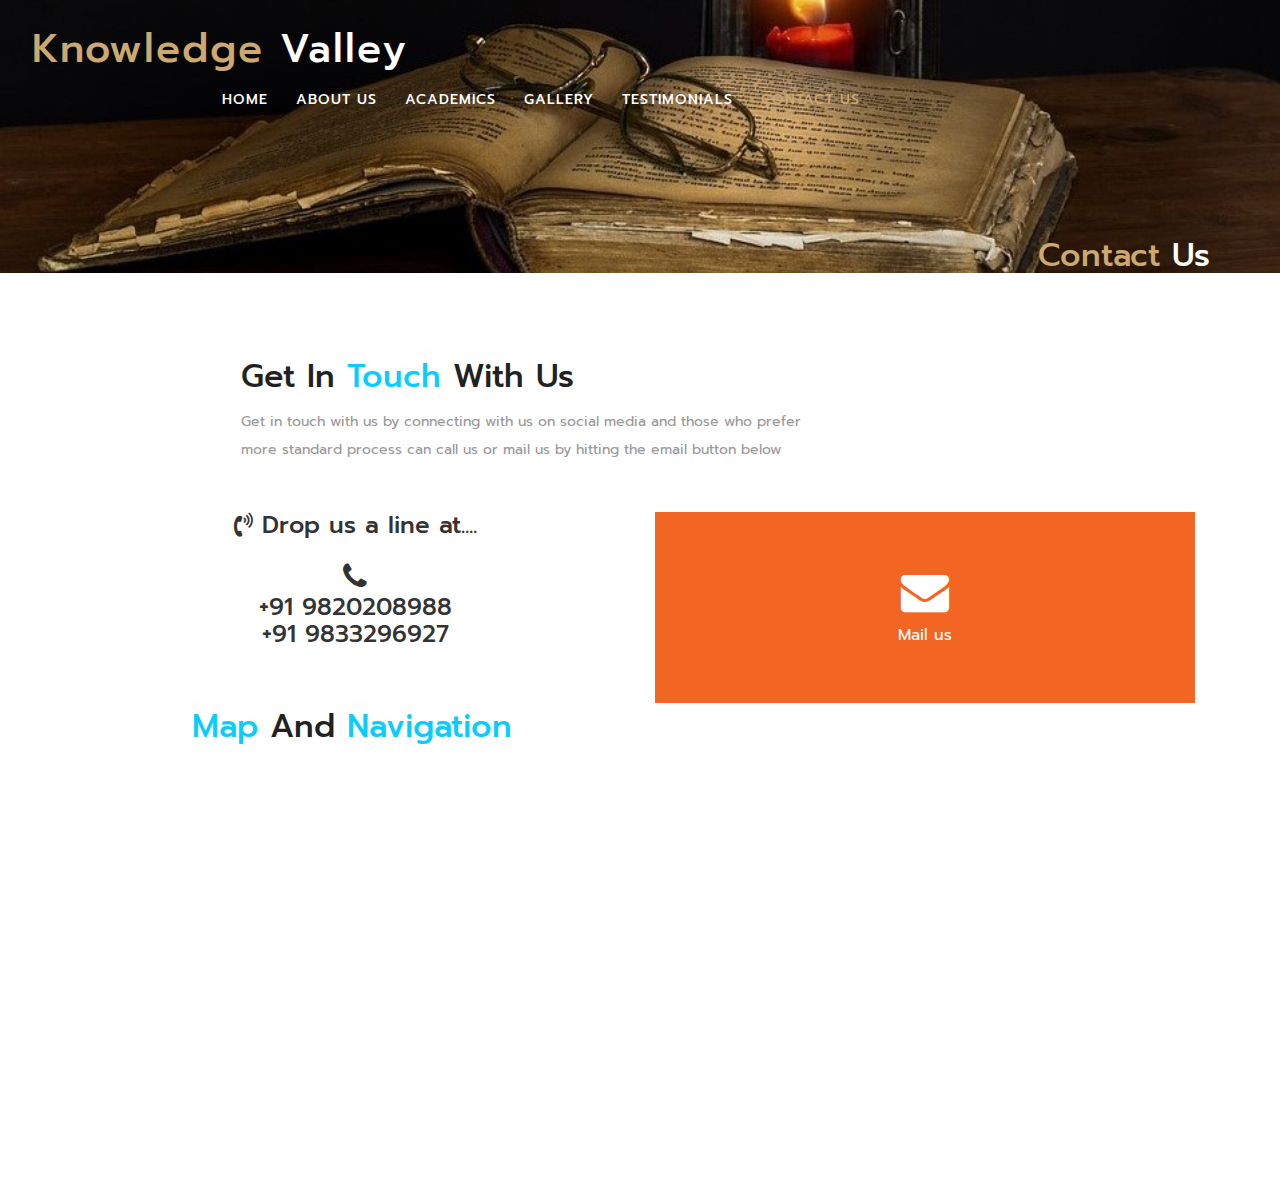
<file: Knowledge Valley/WebContent/KV/contact.html>
<!DOCTYPE html>
<html lang="en">
<head>
<title>MK High School::Contact Us</title>
<!-- custom-theme -->
<meta name="viewport" content="width=device-width, initial-scale=1">
<meta http-equiv="Content-Type" content="text/html; charset=utf-8" />
<meta name="keywords" content="Edifying Responsive web template, Bootstrap Web Templates, Flat Web Templates, Android Compatible web template, 
Smartphone Compatible web template, free webdesigns for Nokia, Samsung, LG, SonyEricsson, Motorola web design" />
<script type="application/x-javascript"> addEventListener("load", function() { setTimeout(hideURLbar, 0); }, false);
		function hideURLbar(){ window.scrollTo(0,1); } </script>
<!-- //custom-theme -->
<link href="css/bootstrap.css" rel="stylesheet" type="text/css" media="all" />
<link href="css/contact.css" rel="stylesheet" type="text/css" media="all" />
<!-- js -->
<script type="text/javascript" src="js/jquery-2.1.4.min.js"></script>
<!-- //js -->
<!-- font-awesome-icons -->
<link href="css/font-awesome.css" rel="stylesheet"> 
<!-- //font-awesome-icons -->
<link href="//fonts.googleapis.com/css?family=Prompt:100,100i,200,200i,300,300i,400,400i,500,500i,600,600i,700,700i,800,800i,900,900i&amp;subset=latin-ext,thai,vietnamese" rel="stylesheet"></head>
	
<body>
<!-- banner -->
	<div class="banner1">
		<nav class="navbar navbar-default">
			<div class="navbar-header navbar-left">
				<button type="button" class="navbar-toggle collapsed" data-toggle="collapse" data-target="#bs-example-navbar-collapse-1">
					<span class="sr-only">Toggle navigation</span>
					<span class="icon-bar"></span>
					<span class="icon-bar"></span>
					<span class="icon-bar"></span>
				</button>
				<h1><a class="navbar-brand" href="index.html"><span>Knowledge </span>Valley</a></h1>
			</div>
			<!-- Collect the nav links, forms, and other content for toggling -->
			<div class="collapse navbar-collapse navbar-right" id="bs-example-navbar-collapse-1">
				<nav class="link-effect-2" id="link-effect-2">
					<ul class="nav navbar-nav">
						<li><a href="index.html"><span data-hover="Home">Home</span></a></li>
						<li><a href="about.html"><span data-hover="About Us">About Us</span></a></li>
						<li><a href="academics.html"><span data-hover="Academics">Academics</span></a></li>
						<li><a href="gallery.html"><span data-hover="Gallery">Gallery</span></a></li>
						<li><a href="testimonials.html"><span data-hover="Testimonials">Testimonials</span></a></li>
						<li class="active"><a href="contact.html"><span data-hover="Contact Us">Contact Us</span></a></li>
					</ul>
				</nav>
			</div>
		</nav>
		<div class="wthree_banner1_info">
			<div class="container">
				<h3><span style="color:#CCA971;">Contact</span> Us</h3>
			</div>
		</div>
	</div>
<!-- //banner -->	
<!-- mail -->
	<div class="courses">
		<div class="container">
			<div class="agile_team_grid">
				<div class="agile_team_grid_right">
					<h3>Get in <span>touch</span> with us</h3>
					<p>Get in touch with us by connecting with us on social media and those who prefer more standard process can call us or mail us by hitting the email button below</p>
				</div>
				<div class="clearfix"> </div>
			</div>
			<div class="agileits_team_grids agileits_mail_grids">
				<div class="col-md-6 agileinfo_mail_grid_left">
					<center>
					<h3><i class="fa fa-volume-control-phone"></i> Drop us a line at....</h3>
					<br>
					<h2><i class="fa fa-phone"></i></h2>
						<p><h3>+91 9820208988</h3></p>
						<p><h3>+91 9833296927</h3></p>
					</center>
				</div>
			<center>
			<div class="agileits_team_grids agileits_mail_grids">
				<div class="col-md-6 agileinfo_mail_grid_right">
					<div class="agileinfo_mail_social_right">
						<div class="clearfix"> </div>
						<div class="agileinfo_mail_social_right_social">
							<a href="#" class="contact_rss">
								<i class="fa fa-envelope"></i>
								<p>Mail us</p>
							</a>
						</div>
					</div>
				</div>
				<div class="clearfix"> </div>
			</div></center>
		</div>
		</div>
		<div class="agile_team_grid_right">
					<h3><span>Map</span> and <span>Navigation</span></h3>
				</div>
				
	</div>
	<div class="agile_map">
		<iframe src="https://www.google.com/maps/embed?pb=!1m18!1m12!1m3!1d3766.044423789739!2d72.85487341443692!3d19.280434250525875!2m3!1f0!2f0!3f0!3m2!1i1024!2i768!4f13.1!3m3!1m2!1s0x3be7b04ddbda9ce1%3A0x60ee3a6e1424bf3d!2sShanti+Shopping+Center!5e0!3m2!1sen!2sin!4v1500594813867" style="border:0"></iframe>
	</div>

<!-- //mail -->

<!-- start-smooth-scrolling -->
<script type="text/javascript" src="js/move-top.js"></script>
<script type="text/javascript" src="js/easing.js"></script>
<script type="text/javascript">
	jQuery(document).ready(function($) {
		$(".scroll").click(function(event){		
			event.preventDefault();
			$('html,body').animate({scrollTop:$(this.hash).offset().top},1000);
		});
	});
</script>
<!-- start-smooth-scrolling -->
<!-- for bootstrap working -->
	<script src="js/bootstrap.js"></script>
<!-- //for bootstrap working -->
<!-- here stars scrolling icon -->
	<script type="text/javascript">
		$(document).ready(function() {
			/*
				var defaults = {
				containerID: 'toTop', // fading element id
				containerHoverID: 'toTopHover', // fading element hover id
				scrollSpeed: 1200,
				easingType: 'linear' 
				};
			*/
								
			$().UItoTop({ easingType: 'easeOutQuart' });
								
			});
	</script>
<!-- //here ends scrolling icon -->
</body>
</html>
</file>
<file: Knowledge Valley/WebContent/KV/css/contact.css>
html, body{
    font-size: 100%;
	font-family: 'Prompt', sans-serif;
	background:#ffffff;
	margin: 0;
	min-height:100%;
}
p,ul li,ol li{
	margin:0;
	font-size:14px;
}
h1,h2,h3,h4,h5,h6{
	font-family: 'Prompt', sans-serif;
	margin:0;
}
ul,label{
	margin:0;
	padding:0;
}
body a:hover{
	text-decoration:none;
}
input[type="submit"],input[type="reset"],a,.agileits_services1_grid1{
	-webkit-transition: 0.5s ease-in;
    -moz-transition: 0.5s ease-in;
    -ms-transition: 0.5s ease-in;
    -o-transition: 0.5s ease-in;
    transition:0.5s ease-in;
}
/*-- banner --*/
.banner{
	background:url(../images/banner.jpg) no-repeat 0px 0px;
	/*background-size:cover;*/
	-webkit-background-size:cover;
	-moz-background-size:cover;
	-o-background-size:cover;
	-ms-background-size:cover;
	min-width:100%;
	max-width:100%;
	position: relative;
	min-height:100%;
}
.banner1{
	background:url(../images/1!.jpg) no-repeat 0px 0px;
	background-size:cover;
	-webkit-background-size:cover;
	-moz-background-size:cover;
	-o-background-size:cover;
	-ms-background-size:cover;
	min-height:100%;
	min-width:100%;
}
/*-- nav --*/
.navbar-default {
    background: none;
    border: none;
}
.navbar {
    margin-bottom: 0;
}
.navbar-collapse {
    padding: 0;
}
.navbar-right {
    margin-right: 0;
}
.navbar-default .navbar-nav > .active > a, .navbar-default .navbar-nav > .active > a:hover, .navbar-default .navbar-nav > .active > a:focus {
    color:#CCA971;
    background:none;
}
.navbar-default .navbar-nav > li > a {
    font-weight: 500;
    letter-spacing: 1px;
}
.navbar-nav > li > a {
    margin: 0;
    padding:0 1em;
    text-transform: uppercase;
}
.navbar-default .navbar-nav > li > a:hover{
    color:#C06519;
}
.navbar-default .navbar-nav > li > a:focus {
    color: #fff;
	outline:none;
}
nav.navbar.navbar-default {
    background: none;
    padding:2em 2em 0;
}
.navbar-right {
    float: left !important;
    margin: 0.7em 0 0 15em;
}
.navbar-default .navbar-nav > .open > a, .navbar-default .navbar-nav > .open > a:hover, .navbar-default .navbar-nav > .open > a:focus {
    color:#fff;
    background: none;
}
.navbar-default .navbar-nav > li > a {
    color: #fff;
}
.navbar-default .navbar-nav  > .active.open > a:focus {
	background:transparent;
	color: #fff;
}
.navbar-default .navbar-brand,.navbar-default .navbar-brand:hover, .navbar-default .navbar-brand:focus {
    color: #fff;
}
.navbar-brand {
    height: 42px;
    padding: 0;
    font-size: 1.1em;
    line-height: 35px;
	letter-spacing: 2px;
}
.navbar-brand span{
	color: #CCA971;
}
.link-effect-2 a {
  overflow: hidden;
  font-weight: 400;
}
.link-effect-2 a span {
  position: relative;
  display: inline-block;
  -moz-transition: 0.3s;
  -o-transition: 0.3s;
  -webkit-transition: 0.3s;
  transition: 0.3s;
}
.link-effect-2 a span::before {
  color:#C06519;
  position: absolute;
  top: 100%;
  content: attr(data-hover);
  -moz-transform: translate3d(0, 0, 0);
  -ms-transform: translate3d(0, 0, 0);
  -webkit-transform: translate3d(0, 0, 0);
  transform: translate3d(0, 0, 0);
}
.link-effect-2 a:hover span {
  -moz-transform: translateY(-100%);
  -ms-transform: translateY(-100%);
  -webkit-transform: translateY(-100%);
  transform: translateY(-100%);
}
.agile_short_dropdown {
    border-radius: 0;
    background: #ffffff;
    text-align: center;
	padding:0;
	border: none;
}
.agile_short_dropdown li a{
	text-transform:uppercase;
	color:#212121;
	font-size:13px;
	font-weight:600;
	padding: .8em 0;
}
.agile_short_dropdown > li > a:hover{
    color: #fff;
    text-decoration: none;
    background-color:#CCA971;
}
.agile_phone{
	float:right;
	margin: 1.5em 0 0;
}
.agile_phone p{
	color:#fff;
	font-weight:600;
}
.agile_phone p i{
	padding-right:1.2em;
}
.agile_banner_info {
	width: 55%;
    margin:12em 0 0 3em;
    padding: 2em;
    /*border: 2px solid #fff;*/
    border-left: none;
    position: relative;
}
.agile_banner_info:after,.agile_banner_info:before{
	width:2px;
	height:20px;
	background:#fff;
	position:absolute;
	left:0%;
	content:'';
}
.agile_banner_info:after{
	top:0%;
}
.agile_banner_info:before{
	bottom:0%;
}
.agile_banner_info1{
	margin-left:-8em;
}
.agile_banner_info h3{
	font-size:1em;
	color:#fff;
	text-transform:capitalize;
	line-height:1.5em;
}
.agile_banner_info h3 span{
	color:#CCA971 ;
    padding: .2em .8em;
}
#typed{
	font-size:2em;
	color:#fff;
	text-transform:capitalize;
	line-height:1.5em;
}
#typed i{
	font-style:normal;
	color:#CCA971;
	font-weight:600;
}
.banner_agile_para p{
	color: #fff;
    margin: 2em 0 0 3em;
    line-height: 2em;
}
/*-- code for animated blinking cursor --*/
.typed-cursor{
	opacity: 1;
    font-weight: 300;
    -webkit-animation: blink 0.7s infinite;
    -moz-animation: blink 0.7s infinite;
    -ms-animation: blink 0.7s infinite;
    -o-animation: blink 0.7s infinite;
    animation: blink 0.7s infinite;
    color: #fff;
    font-size: 2.5em;
}
@-keyframes blink{
	0% { opacity:1; }
	50% { opacity:0; }
	100% { opacity:1; }
}
@-webkit-keyframes blink{
	0% { opacity:1; }
	50% { opacity:0; }
	100% { opacity:1; }
}
@-moz-keyframes blink{
	0% { opacity:1; }
	50% { opacity:0; }
	100% { opacity:1; }
}
@-ms-keyframes blink{
	0% { opacity:1; }
	50% { opacity:0; }
	100% { opacity:1; }
}
@-o-keyframes blink{
	0% { opacity:1; }
	50% { opacity:0; }
	100% { opacity:1; }
}

.banner_color{
	position: absolute;
    width: 25.3%;
    height: 20px;
    background: red;
    bottom: 0%;
    right: 19.3%;
}
/*-- banner --*/
/*-- banner-bottom --*/
.s_banner_bottom_left,.register,.testimonials,.courses,.stats-bottom-banner,.services-bottom{
	padding:5em 0;
}
.s_banner_bottom_left1{
	float: left;
    border-right: 2px solid red;
    width: 13%;
    margin: 3em 0 0;
}
.s_banner_bottom_left1 p{
	font-size:1em;
	color:#212121;
	font-weight:600;
}
.s_banner_bottom_left1 span{
	display:block;
	font-size:1em;
	color:#999;
	margin:1em 0 0;
}
.s_banner_bottom_right1{
	float: right;
    width: 78%;
}
.s_banner_bottom_right1 h2{
	font-size: 1.5em;
    color: #212121;
    line-height: 1.5em;
    text-transform: capitalize;
}
.s_banner_bottom_right1 h2 span{
	color:#0accff;
}
.s_banner_bottom_right1 p{
	margin: 1em 0 3em;
    color: #999;
    line-height: 2em;
}
.button {
	min-width: 150px;
    max-width: 190px;
    display: block;
    background: none;
    vertical-align: middle;
    position: relative;
    z-index: 1;
	-webkit-backface-visibility: hidden;
	-moz-osx-font-smoothing: grayscale;
}
.button:focus {
	outline: none;
	color: #0accff;
}
.button > span {
	vertical-align: middle;
}
/* Nina */
.button--nina {
	padding: 0 2em;
	overflow: hidden;
	-webkit-transition: background-color 0.3s;
	transition: background-color 0.3s;
	text-align: center;
	border:1px solid #212121;
	font-size:1em;
	color:#212121;
	text-decoration:none;
}
.button--nina.button--inverted {
	background: #fff;
	color: #7986cb;
}
.button--nina > span {
	display: inline-block;
	padding: .7em 0;
	opacity: 0;
	color:#0accff;
	-webkit-transform: translate3d(0, -10px, 0);
	transform: translate3d(0, -10px, 0);
	-webkit-transition: -webkit-transform 0.3s, opacity 0.3s;
	transition: transform 0.3s, opacity 0.3s;
	-webkit-transition-timing-function: cubic-bezier(0.75, 0, 0.125, 1);
	transition-timing-function: cubic-bezier(0.75, 0, 0.125, 1);
}
.button--nina::before {
	content: attr(data-text);
	position: absolute;
/*-- agileits --*/
	top: 0;
	left: 0;
	width: 100%;
	height: 100%;
	padding: .7em 0;
	-webkit-transition: -webkit-transform 0.3s, opacity 0.3s;
	transition: transform 0.3s, opacity 0.3s;
	-webkit-transition-timing-function: cubic-bezier(0.75, 0, 0.125, 1);
	transition-timing-function: cubic-bezier(0.75, 0, 0.125, 1);
}
.button--nina:hover::before {
	opacity: 0;
	-webkit-transform: translate3d(0, 100%, 0);
	transform: translate3d(0, 100%, 0);
}
.button--nina:hover > span {
	opacity: 1;
	-webkit-transform: translate3d(0, 0, 0);
	transform: translate3d(0, 0, 0);
}
.button--nina:hover > span:nth-child(1) {
	-webkit-transition-delay: 0.045s;
	transition-delay: 0.045s;
}
.button--nina:hover > span:nth-child(2) {
	-webkit-transition-delay: 0.09s;
	transition-delay: 0.09s;
}
.button--nina:hover > span:nth-child(3) {
	-webkit-transition-delay: 0.135s;
	transition-delay: 0.135s;
}
.button--nina:hover > span:nth-child(4) {
	-webkit-transition-delay: 0.18s;
	transition-delay: 0.18s;
}
.button--nina:hover > span:nth-child(5) {
	-webkit-transition-delay: 0.225s;
	transition-delay: 0.225s;
}
.button--nina:hover > span:nth-child(6) {
	-webkit-transition-delay: 0.27s;
	transition-delay: 0.27s;

}
.button--nina:hover > span:nth-child(7) {
	-webkit-transition-delay: 0.315s;
	transition-delay: 0.315s;
}
.button--nina:hover > span:nth-child(8) {
	-webkit-transition-delay: 0.36s;
	transition-delay: 0.36s;
}
.button--nina:hover > span:nth-child(9) {
	-webkit-transition-delay: 0.405s;
	transition-delay: 0.405s;
}
.button--nina:hover > span:nth-child(10) {
	-webkit-transition-delay: 0.45s;
	transition-delay: 0.45s;
}
.s_banner_bottom_right img {
    margin: 0 auto;
}
/*-- //banner-bottom --*/
/*-- register --*/
.register{
	background: url(../images/4.jpg) no-repeat 0px 0px;
    background-size: cover;
    -webkit-background-size: cover;
    -moz-background-size: cover;
    -o-background-size: cover;
    -ms-background-size: cover;
    background-attachment: fixed;
}
.ws_register_left {
    margin: 6.5em 0 0;
}
.ws_register_left h3{
	font-size:2.5em;
	color:#fff;
}
.ws_register_left h3 span{
	color:#0accff;
}
.ws_register_left p{
	margin:2em 0 0;
	color:#fff;
	line-height:2em;
}
.ws_register_right form{
	width: 80%;
    padding: 2em;
    background:rgba(10, 206, 255, 0.33);
}
.ws_register_right input[type="text"],.ws_register_right input[type="email"]{
	outline: none;
    background: #fff;
    padding: 12px;
    border: none;
    font-size: 14px;
    color: #212121;
    width: 100%;
}
.ws_register_right input[type="email"]{
	margin:1.5em 0;
}
.ws_register_right input[type="submit"]{
	outline:none;
	background:red;
	padding:12px 0;
	border:none;
	font-size:1em;
	color:#212121;
	width:100%;
	text-transform:uppercase;
	font-weight:600;
	letter-spacing:3px;
}
.ws_register_right input[type="submit"]:hover{
	background:#0accff;
}
.ws_register_right input[type="text"]:nth-child(2),.ws_register_right input[type="submit"]{
	margin:1.5em 0 0;
}
/*-- //register --*/
/*-- team --*/
.agile_team_grid_left{
	float: left;
    border-right: 2px solid red;
    width: 8%;
    margin: 3em 0 0;
}
.agile_team_grid_left p{
	font-size:1em;
	color:#212121;
	font-weight:600;
}
.agile_team_grid_left span{
	display:block;
	font-size:1em;
	color:#999;
	margin:1em 0 0;
}
.agile_team_grid_right{
	float: right;
    width: 85%;
}
.agile_team_grid_right h3{
	font-size:2em;
    color: #212121;
    line-height: 1.5em;
    text-transform: capitalize;
}
.agile_team_grid_right h3 span,.stats-bottom-banner h3 span,.agileits_services_bottom_grid h3 span{
	color:#0accff;
}
.agile_team_grid_right p{
	margin: 0.5em 0 0;
    color: #999;
    line-height: 2em;
    width: 60%;
}
.agileits_team_grid img {
    margin: 0 auto;
}
.agileits_team_grids{
	margin:3em 0 0;
}
.team{
	padding:5em 0 0;
}
.agileits_team_grid{
	text-align:center;
}
.agileits_team_grid h3{
	font-size:1.2em;
	color:#212121;
	font-weight:600;
}
.agileits_team_grid p{
	color: red;
}
.agileits_social_icons{
	margin:0 0 2em;
}
/*-- //team --*/
/*-- gallery-top --*/
.gallery-top{
	padding:1.5em;
	background:#0accff;	
}
.agileinfo_gallery_top{
	padding:1.5em;
	border:2px solid #fff;
}
.agileinfo_gallery_top h3{
	text-align:center;
	color:#fff;
	font-size:2em;
	line-height:1.5em;
}
.agileinfo_gallery_top h3 span{
	color:#212121;
}
/*-- //gallery-top --*/
/*-- gallery --*/
/*--flexisel--*/
.flex-slider{	
	background:#222227;
	padding: 70px 0 165px 0;
}
#flexiselDemo1 {
	display: none;
}
.nbs-flexisel-container {
	position: relative;
	max-width: 100%;
}
.nbs-flexisel-ul {
	position: relative;
	width: 9999px;
	margin: 0px;
	padding: 0px;
	list-style-type: none;
}
.nbs-flexisel-inner {
	overflow: hidden;
	margin: 0px auto;
	padding:0;
}
.nbs-flexisel-item {
	float: left;
	margin: 0;
	padding: 0px;
	position: relative;
	line-height: 35px;
}
.nbs-flexisel-item > img {
	cursor: pointer;
	position: relative;
}
/*---- Nav ---*/
.nbs-flexisel-nav-left, .nbs-flexisel-nav-right {
    width: 40px;
    height: 40px;
    position: absolute;
    cursor: pointer;
    z-index: 100;
    background:none;
    top: -5% !important;
    border-radius: 5px;
	display:none;
}
.nbs-flexisel-nav-left {
	left:91%;
}
.nbs-flexisel-nav-right {
	right: 1.2%;
    background:none;
}
/*--//flexisel--*/
.view {
    overflow: hidden;
    position: relative;
    text-align: center;
}
.view .mask, .view .content {
	width: 100%;
    height: 100%;
}
.view .mask, .view .content {
   position: absolute;
   overflow: hidden;
   top: 0;
   left: 0;
}
.view img {
   display: block;
   position: relative;
}
/* SECOND EFFECTS */

.second-effect .mask {
   opacity: 0;
   overflow:visible;
   border:0px solid rgba(0,0,0,0.7);
   -moz-box-sizing:border-box;
   -webkit-box-sizing:border-box;
   box-sizing:border-box;
   -o-box-sizing:border-box;
   -ms-box-sizing:border-box;
   -webkit-transition: all 0.4s ease-in-out;
   -moz-transition: all 0.4s ease-in-out;
   -o-transition: all 0.4s ease-in-out;
   -ms-transition: all 0.4s ease-in-out;
   transition: all 0.4s ease-in-out;
   text-align:center;
}
.second-effect:hover .mask {
	opacity: 1;
    border: 95px solid rgba(255, 255, 255, 0.7);
    background: rgba(0, 0, 0, 0.45);
}
.second-effect .mask p {
    font-size: 1.5em;
    color: #fff;
    text-transform: uppercase;
    padding: 1em 0 0;
	display: inline-block;
}
/*-- //gallery --*/
/*-- testimonials --*/
.s_testimonials_grids{
	width:80%;
	margin:3em auto 0;
}
.l_testimonial_grid{
	padding: 4em 2em 2em;
    background: #f5f5f5;
    text-align: center;
    position: relative;
    margin: 5em 1.2em 0;
}
.l_testimonial_grid:focus,.agileits_testimonial_grid:focus{
	outline:none;
}
.l_testimonial_grid_pos{
	position:absolute;
	width:100%;
	text-align:center;
	top:-25%;
	left:0%;
}
.l_testimonial_grid_pos img{
	margin:0 auto;
}
.l_testimonial_grid p{
	color:#999;
	line-height:2em;
	position:relative;
	padding-left:2em;
}
.l_testimonial_grid p:before{
	content:"\f10d";
	font-size:2em;
	color:red;
	font-family:FontAwesome;
	position:absolute;
	top:0%;
	left:0%;
}
.agileits_testimonial_grid h4{
	font-size:1.1em;
	color:#212121;
	margin:1em 0 0.5em;
}
.agileits_testimonial_grid h5{
	font-size:.8em;
	color:red;
}
/* Slider */
.slick-slider
{
    position: relative;

    display: block;

    -moz-box-sizing: border-box;
         box-sizing: border-box;

    -webkit-user-select: none;
       -moz-user-select: none;
        -ms-user-select: none;
            user-select: none;

    -webkit-touch-callout: none;
    -khtml-user-select: none;
    -ms-touch-action: pan-y;
        touch-action: pan-y;
    -webkit-tap-highlight-color: transparent;
}

.slick-list
{
    position: relative;

    display: block;
    overflow: hidden;

    margin: 0;
    padding: 0;
}
.slick-list:focus
{
    outline: none;
}
.slick-list.dragging
{
    cursor: pointer;
    cursor: hand;
}

.slick-slider .slick-track,
.slick-slider .slick-list
{
    -webkit-transform: translate3d(0, 0, 0);
       -moz-transform: translate3d(0, 0, 0);
        -ms-transform: translate3d(0, 0, 0);
         -o-transform: translate3d(0, 0, 0);
            transform: translate3d(0, 0, 0);
}

.slick-track
{
    position: relative;
    top: 0;
    left: 0;

    display: block;
}
.slick-track:before,
.slick-track:after
{
    display: table;

    content: '';
}
.slick-track:after
{
    clear: both;
}
.slick-loading .slick-track
{
    visibility: hidden;
}

.slick-slide
{
    display: none;
    float: left;

    height: 100%;
    min-height: 1px;
}
[dir='rtl'] .slick-slide
{
    float: right;
}
.slick-slide img
{
    display: block;
}
.slick-slide.slick-loading img
{
    display: none;
}
.slick-slide.dragging img
{
    pointer-events: none;
}
.slick-initialized .slick-slide
{
    display: block;
}
.slick-loading .slick-slide
{
    visibility: hidden;
}
.slick-vertical .slick-slide
{
    display: block;

    height: auto;

    border: 1px solid transparent;
}
.slick-arrow.slick-hidden {
    display: none;
}
/* Arrows */
.slick-prev,
.slick-next
{
    line-height: 0;
    position: absolute;
    top: 60%;
    display: block;
    width: 50px;
    height: 40px;
    margin-top: 0;
    padding: 0;
    cursor: pointer;
    color: #fff;
    border: none;
    font-size: 1em;
    outline: none;
    background: #0accff;
    z-index: 9;
}
.slick-prev:hover,
.slick-prev:focus,
.slick-next:hover,
.slick-next:focus
{
    outline: none;
}
.slick-prev:hover:before,
.slick-prev:focus:before,
.slick-next:hover:before,
.slick-next:focus:before
{
    opacity: 1;
}
.slick-prev.slick-disabled:before,
.slick-next.slick-disabled:before
{
    opacity: .25;
}

.slick-prev:before,
.slick-next:before
{
    font-family: 'FontAwesome';
    line-height: 1;

    opacity: .75;
    color: white;

    -webkit-font-smoothing: antialiased;
    -moz-osx-font-smoothing: grayscale;
}
.slick-prev:before
{
    content:"\f177";
}
[dir='rtl'] .slick-prev:before
{
    content: "\f177";
}

.slick-next,[dir='rtl'] .slick-prev
{
    right:-6.5%;
}
[dir='rtl'] .slick-next,.slick-prev
{
    right: auto;
    left:-6.5%;
}
.slick-next:before
{
    content: "\f178";
}
[dir='rtl'] .slick-next:before
{
    content: "\f178";
}

/* Dots */
.slick-slider
{
    margin-bottom: 30px;
}

.slick-dots
{
    position: absolute;
    bottom: -45px;

    display: block;

    width: 100%;
    padding: 0;

    list-style: none;

    text-align: center;
}
.slick-dots li
{
    position: relative;

    display: inline-block;

    width: 20px;
    height: 20px;
    margin: 0 5px;
    padding: 0;

    cursor: pointer;
}
.slick-dots li button
{
    font-size: 0;
    line-height: 0;

    display: block;

    width: 20px;
    height: 20px;
    padding: 5px;

    cursor: pointer;

    color: #212121;
    border: 0;
    outline: none;
    background:transparent;
}
.slick-dots li button:hover,
.slick-dots li button:focus
{
    outline: none;
}
.slick-dots li button:hover:before,
.slick-dots li button:focus:before
{
    opacity: 1;
}
.slick-dots li button:before
{
    font-family: 'FontAwesome';
    font-size: 13px;
    line-height: 20px;
    position: absolute;
    top: 0;
    left: 0;
    width: 20px;
    height: 20px;
    content: "\f111";
    text-align: center;
    opacity: .25;
    color: #808080;
    -webkit-font-smoothing: antialiased;
    -moz-osx-font-smoothing: grayscale;
}
.slick-dots li.slick-active button:before
{
    opacity: .75;
    color: black;
}
/*-- //testimonials --*/
/*-- footer --*/
.footer{
	background: url(../images/13.jpg) no-repeat 0px 0px;
    background-size: cover;
    -webkit-background-size: cover;
    -moz-background-size: cover;
    -o-background-size: cover;
    -ms-background-size: cover;
    background-attachment: fixed;
	padding:4em 0;
}
.footer h2{
	font-size: 1.5em;
    color: #ffffff;
    font-weight: 300;
    margin-bottom: 1em;
}
.footer h2 span{
	display:block;
	text-transform:uppercase;
	font-weight:600;
	color:#0accff;
	font-size: 1.5em;
}
.footer input[type="email"]{
	outline: none;
    color: #fff;
    padding: 10px;
    font-size: 1.5em;
    width: 82%;
    background: none;
    border: none;
    border-bottom: 1px solid #999;
}
.footer input[type="submit"]{
	outline: none;
    color: #fff;
    padding: 10px 0;
    font-size: 1.5em;
    width: 15%;
    background:red;
    border: none;
    text-transform: uppercase;
    margin-left: 1em;
}
.footer input[type="submit"]:hover{
	background:#0accff;
}
.agile_footer_copy{
	padding:3em 0;
	border-bottom:1px solid #EAEAEA;
}
.agile_footer_grid h3{
	font-size: 1.5em;
    color:#ffffff;
    margin: 0 0 1.5em;
}
.agile_footer_grid p{
	font-size:14px;
	color:#bfbfbf;
	line-height:2em;
	margin:0;
}
.agile_footer_grid p span{
	display:block;
	margin:1em 0 0;
}
.agile_footer_grid ul li{
	list-style-type:none;
	color:#bfbfbf;
	font-size:14px;
}
.agile_footer_grid1 ul li{
	margin-bottom:1em;
}
.agile_footer_grid ul li i{
	color:#bfbfbf;
    border: 1px solid #999;
    padding:.5em;
    border-radius: 100%;
	-webkit-border-radius: 100%;
	-moz-border-radius: 100%;
	-o-border-radius: 100%;
	-ms-border-radius: 100%;
    margin-right: 1em;
}
.agile_footer_grid ul li span{
	display:block;
	margin-left: 3em;
}
.agile_footer_grid ul li a{
	color:#bfbfbf;
	text-decoration:none;
}
.agile_footer_grid ul li a:hover{
	color:red;
}
.agile_footer_grid ul li{
    margin-bottom: 1.5em;
}

.agile_footer_grid1 ul li span {
    display: inline-block;
    margin-left: 0;
    padding-right: 1em;
}

/*-- //footer --*/
/*-- to-top --*/
#toTop {
	display: none;
	text-decoration: none;
	position: fixed;
	bottom: 55px;
	right: 2%;
	overflow: hidden;
	z-index: 999; 
	width: 32px;
	height: 32px;
	border: none;
	text-indent: 100%;
	background: url(../images/arrow3.png) no-repeat 0px 0px;
}
#toTopHover {
	width: 32px;
	height: 32px;
	display: block;
	overflow: hidden;
	float: right;
	opacity: 0;
	-moz-opacity: 0;
	filter: alpha(opacity=0);
}
/*-- //to-top --*/
/*-- bootstrap-pop-up --*/
.modal-header {
    font-size: 2em;
    color: #0accff;
    font-family: 'Prompt', sans-serif;
    text-align: center;
    text-transform: capitalize;
    letter-spacing: 2px;
}
.modal-content {
    border-radius: 0;
}
.close {
    opacity: 1;
}
.modal-body p {
    color: #999;
    text-align: left;
	padding:2em 0em 1em;
	line-height:2em;
}
.modal-body p i {
    display: block;
    margin: 1em 0 0;
	color:#212121;
}
.modal-body {
    padding:2em;
}
button.close {
    font-size: 1em;
    color: #212121;
	outline: none;
}
/*-- //bootstrap-pop-up --*/
/*-- courses --*/
.wthree_banner1_info{
	margin: 8em 0 0;
    text-align: right;
}
.wthree_banner1_info h3{
	font-size:2em;
	color:#fff;
}
.wthree_banner1_info h3 span{
	color:red;
}
.agileinfo_courses_flipster{
	width:70%;
	margin:0 auto;
}
.courses_left{
	padding:0 !important;
}
.courses_left_grid h3{
	font-size:1.2em;
	color:red;
	text-transform:capitalize;
}
.courses_left_grid h3 i{
	color:#212121;
	padding-right:1em;
}
.courses_left_grid p{
	margin:2em 0 0;
	color:#999;
	line-height:2em;
}
.courses_left_grid{
	padding-top:2em;
}
.courses_right p{
	margin-bottom:2em !important;
}
.agileits_courses_right img{
	margin:0 auto;
}
/*-- //courses --*/
/*-- stats --*/
.s1_stats_left{
	padding:5em 0;
	text-align:center;
}
.s1_stats_left p{
	font-size: 2em;
    font-weight: 600;
    letter-spacing: 5px;
    color: #fff;
}
.s1_stats_left h3{
	font-size:1.2em;
	color:#fff;
}
.counter_grid{
	background:red;
}
.counter_grid1{
	background:#0accff;
}
.counter_grid2{
	background:#00d21f;
}
.counter_grid3{
	background:#940fe0;
}
.stats_bottom_grid_left img{
	margin:0 auto;
}
/*-- //stats --*/
/*-- stats-bottom --*/
body .bar_group__bar.thin::before, body .bar_group__bar.thick::before {
  display: block;
  content: '';
  position: absolute;
  z-index: -1;
}

body .bar_group__bar.thin::before {
  width: 100%;
  height: 30px;
  background: #efefef;
}

body .bar_group__bar.thin {
  width: 0%;
  height: 30px;
  background:#0accff;
  margin-bottom: 20px;
  -webkit-transition: width 1s;
          transition: width 1s;
}
.s_bar_group__bar_pos p {
    font-size: 1em;
    color: #212121;
    text-align: right;
    padding: .25em 1em 0 0;
}
.bar_group{
    position: relative;
    z-index: 1;
}
body .bar_group__bar.thin:last-child {
    margin-bottom: 0;
}
p.b_label {
    font-size: .9em;
    text-transform: uppercase;
    color: #212121;
    margin-bottom: .8em;
}
.stats_bottom_grid_right {
    margin: 3em 0 0;
}
/*-- //stats-bottom --*/
/*-- stats-bottom-banner --*/
.stats-bottom-banner{
	background: url(../images/13.jpg) no-repeat 0px 0px;
    background-size: cover;
    -webkit-background-size: cover;
    -moz-background-size: cover;
    -o-background-size: cover;
    -ms-background-size: cover;
    background-attachment: fixed;
	text-align:center;
}
.stats-bottom-banner h3{
	text-align: center;
    font-size: 2em;
    color: #fff;
    line-height: 1.5em;
    text-transform: capitalize;
	padding-bottom:1em;
	position:relative;
}
.stats-bottom-banner h3:after{
	content: '';
    background: red;
    width: 15%;
    height: 2px;
    position: absolute;
    bottom: 0%;
    left: 42%;
}
.stats-bottom-banner p{
	margin: 2em auto 3em;
    color: #fff;
    line-height: 2em;
    width: 70%;
}
.agileits_button{
	margin:0 auto;
	color:#fff;
	border-color:#fff;
}
/*-- //stats-bottom-banner --*/
/*-- services --*/
.agileinfo_services_grids{
	padding-top:1em;
}
.agile_services_grid{
	margin-top:2em;
}
.wthree_services_grid1{
	background:url(../images/9.jpg) no-repeat 0px 0px;
	background-size:cover;
	-webkit-background-size:cover;
	-moz-background-size:cover;
	-o-background-size:cover;
	-ms-background-size:cover;
}
.wthree_services_grid2{
	background:url(../images/10.jpg) no-repeat 0px 0px;
	background-size:cover;
	-webkit-background-size:cover;
	-moz-background-size:cover;
	-o-background-size:cover;
	-ms-background-size:cover;
}
.wthree_services_grid3{
	background:url(../images/11.jpg) no-repeat 0px 0px;
	background-size:cover;
	-webkit-background-size:cover;
	-moz-background-size:cover;
	-o-background-size:cover;
	-ms-background-size:cover;
}
.wthree_services_grid4{
	background:url(../images/8.jpg) no-repeat 0px 0px;
	background-size:cover;
	-webkit-background-size:cover;
	-moz-background-size:cover;
	-o-background-size:cover;
	-ms-background-size:cover;
}
.wthree_services_grid5{
	background:url(../images/14.jpg) no-repeat 0px 0px;
	background-size:cover;
	-webkit-background-size:cover;
	-moz-background-size:cover;
	-o-background-size:cover;
	-ms-background-size:cover;
}
.wthree_services_grid6{
	background:url(../images/15.jpg) no-repeat 0px 0px;
	background-size:cover;
	-webkit-background-size:cover;
	-moz-background-size:cover;
	-o-background-size:cover;
	-ms-background-size:cover;
}
.wthree_services_grid1,.wthree_services_grid2,.wthree_services_grid3,
.wthree_services_grid4,.wthree_services_grid5,.wthree_services_grid6{
	min-height:215px;
	padding:1em;
}
.agile_services_grid1 h3{
	font-size: 1.1em;
    color: #fff;
    text-align: right;
}
.agile_services_grid1 p{
    background: #0accff;
    padding: 0 .3em;
    color: #fff;
    display: inline-block;
}
.agile_services_grid1 h4{
	font-size: 1.5em;
    color: #fff;
    margin: 4.5em 0 0;
}
.agile_services_grid1 h4 span{
	color: red;
}
.agile_services_grid1_sub {
    text-align: right;
}
.agileits_services_grid1l{
	float:left;
	width:15%;
}
.agileits_services_grid1r{
	float: right;
    width: 80%;
    text-align: right;
    margin: 1em 0 0;
}
.agileits_services_grid1r ul li{
	display:inline-block;
	color:red;
}
.agileits_services_grid1 {
    padding: 1em 0;
}
.agileits_services_grid1 h4 a{
	text-transform:capitalize;
	font-size:1.1em;
	color:#212121;
	line-height:1.5em;
	text-decoration:none;
}
.agileits_services_grid1 h4 a:hover{
	color:#0accff;
}
.agileits_services_grid1 h4 a:focus{
	outline:none;
}
.agileits_services_grid1 p{
	color:#999;
	line-height:2em;
	margin:1em 0 0;
}
/*-- //services --*/
/*-- services-bottom --*/
.services-bottom{
	background: url(../images/4.jpg) no-repeat 0px 0px;
    background-size: cover;
    -webkit-background-size: cover;
    -moz-background-size: cover;
    -o-background-size: cover;
    -ms-background-size: cover;
    background-attachment: fixed;
}
.agileits_services_bottom_grid{
	width: 60%;
    padding: 2.5em;
    text-align: center;
    background: #fff;
    margin: 0 auto;
}
.agileits_services_bottom_grid h3{
	font-size: 1.6em;
    color: #212121;
    line-height: 1.5em;
    text-transform: capitalize;
}
.agileits_services_bottom_grid p{
	color:#999;
	line-height:2em;
	margin:1em 0 0;
}
.agileits_services1_grid1{
	padding:4em 2em 2em;
	border:1px solid #999;
	text-align:center;
	position:relative;
	margin-top:2em;
}
.agileits_services1_grid:hover .agileits_services1_grid1{
	background: red;
    border-color: red;
}
.agileits_services1_grid:hover .agileits_services1_grid1 p{
	color:#fff;
}
.agileits_services1_grid1_pos{
	position: absolute;
    top: -17%;
    left: 36%;
}
.agileits_services1_grid1_pos i{
	border: 1px solid #999;
    width: 85px;
    height: 85px;
    border-radius: 65px;
    background: #fff;
    font-size: 1.5em;
    color: red;
    line-height: 3.5em;
}
.agileits_services1_grid1 h3{
	font-size:1.3em;
	color:#212121;
}
.agileits_services1_grid1 p{
	margin:1em 0 2em;
	color:#999;
	line-height:2em;
}
.wthree_more_service a{
	margin:0 auto;
}
/*-- //services-bottom --*/
/*-- mail --*/
.input {
	position: relative;
    z-index: 1;
    display: inline-block;
    margin:1em 0 0;
    width: 100%;
    vertical-align: top;
}

.input__field {
	position: relative;
    display: block;
    float: right;
    border: none;
    border-radius: 0;
    -webkit-appearance: none;
}

.input__field:focus {
	outline: none;
}

.input__label {
	display: inline-block;
    float: right;
    font-size: 14px;
    -webkit-font-smoothing: antialiased;
    -moz-osx-font-smoothing: grayscale;
    -webkit-touch-callout: none;
    -webkit-user-select: none;
    -khtml-user-select: none;
    -moz-user-select: none;
    -ms-user-select: none;
    user-select: none;
}

.input__label-content {
	position: relative;
	display: block;
	padding: 1.6em 0;
	width: 100%;
}
/* Nariko */
.input--nariko {
	overflow: hidden;
	padding-top: 2em;
}

.input__field--nariko {
	width: 100%;
    background: transparent;
    opacity: 0;
    padding: 0.7em;
    z-index: 100;
    color: #212121;
    font-size: 14px;
}

.input__label--nariko {
	width: 100%;
    bottom: 0;
    position: absolute;
    pointer-events: none;
    text-align: left;
    color: #212121;
    padding: 0 0.5em;
    font-weight: 500;
}

.input__label--nariko::before {
	content: '';
	position: absolute;
	width: 100%;
	height: 3.5em;
	top: 100%;
	left: 0;
	background: #efeeee;
    border-top: 2px solid #e3e3e3;
	-webkit-transform: translate3d(0, -3px, 0);
	transform: translate3d(0, -3px, 0);
	-webkit-transition: -webkit-transform 0.4s;
	transition: transform 0.4s;
	-webkit-transition-timing-function: cubic-bezier(0.7, 0, 0.3, 1);
	transition-timing-function: cubic-bezier(0.7, 0, 0.3, 1);
}

.input__label-content--nariko {
	padding: 0.5em 0;
	-webkit-transform-origin: 0% 100%;
	transform-origin: 0% 100%;
	-webkit-transition: -webkit-transform 0.4s, color 0.4s;
	transition: transform 0.4s, color 0.4s;
	-webkit-transition-timing-function: cubic-bezier(0.7, 0, 0.3, 1);
	transition-timing-function: cubic-bezier(0.7, 0, 0.3, 1);
}

.input__field--nariko:focus,
.input--filled .input__field--nariko {
	cursor: text;
	opacity: 1;
	-webkit-transition: opacity 0s 0.4s;
	transition: opacity 0s 0.4s;
} 

.input__field--nariko:focus + .input__label--nariko::before,
.input--filled .input__label--nariko::before {
	-webkit-transition-delay: 0.05s;
	transition-delay: 0.05s;
	-webkit-transform: translate3d(0, -3.3em, 0);
	transform: translate3d(0, -3.3em, 0);
}

.input__field--nariko:focus + .input__label--nariko .input__label-content--nariko,
.input--filled .input__label-content--nariko {
	color: #6B6E6E;
	-webkit-transform: translate3d(0, -3.3em, 0) scale3d(0.81, 0.81, 1);
	transform: translate3d(0, -3.3em, 0) scale3d(0.81, 0.81, 1);
}
.agileinfo_mail_grid_left textarea{
	font-size:14px;
	color:#212121;
	outline:none;
	width:100%;
	min-height:200px;
	resize:none;
	margin:3em 0;
	background:none;
	border:none;
	border-bottom:3px solid #e3e3e3;
	padding:1em .3em;
	font-weight:500;
}
.agileinfo_mail_grid_left textarea::-webkit-input-placeholder{
	color:#212121 !important;
}
.agileinfo_mail_grid_left input[type="submit"]{
	font-size:1em;
	color:#212121;
	outline:none;
	width:100%;
	background:#0accff;
	border:none;
	padding:.8em 0;
}
.agileinfo_mail_grid_left input[type="submit"]:hover{
	background:red;
}
.agileinfo_mail_social_rightl,.agileinfo_mail_social_rightr{
	width: 48.52%;
	text-align:center;
}
.agileinfo_mail_social_rightl a,.agileinfo_mail_social_rightr a,.agileinfo_mail_social_right_social a{
	padding:3.5em;
	display:block;
	text-decoration:none;
}
.agileinfo_mail_social_rightl{
	float:left;
}
.agileinfo_mail_social_rightr{
	float:right;
	margin-left:1em;
}
.contact_facebook{
	background:#3b5998;
}
.contact_facebook:hover{
	background:#4e72bd;
}
.contact_twitter{
	background:#1da1f2;
}
.contact_twitter:hover{
	background:#51b8f7;
}
.contact_google{
	background:#dd4b39;
}
.contact_google:hover{
	background:#f95945;
}
.contact_instagram{
	background:#833ab4;
}
.contact_instagram:hover{
	background:#a850e2;
}
.contact_rss{
	background:#f26522;
}
.contact_rss:hover{
	background:red;
}
.agileinfo_mail_social_rightl i,.agileinfo_mail_social_rightr i,.agileinfo_mail_social_right_social i{
	color:#fff;
	font-size:3em;
}
.agileinfo_mail_social_rightl p,.agileinfo_mail_social_rightr p,.agileinfo_mail_social_right_social p{
	color:#fff;
	font-size:1em;
	margin-top:.5em;
}
.agileinfo_mail_social_right:nth-child(2) {
    margin: 1em 0;
}
.agileinfo_mail_social_right_social{
	text-align:center;
}
.agile_map iframe{
	width:100%;
	min-height:400px;
	margin-bottom:-6px;
}
/*-- //mail --*/
/*-- icons --*/
.grid_3.grid_4.agileits_icons_page {
    margin: 0;
}
ul.bs-glyphicons-list li:hover {
    background: #000;
    transition: 0.5s all;
    -webkit-transition: 0.5s all;
    -o-transition: 0.5s all;
    -ms-transition: 0.5s all;
    -moz-transition: 0.5s all;
}
ul.bs-glyphicons-list li:hover span {
    color: #fff;
}
.codes a {
    color: #999;
}
.row.fontawesome-icon-list {
    margin: 0;
}
.icon-box {
    padding: 8px 15px;
    background:rgba(149, 149, 149, 0.18);
    margin: 1em 0 1em 0;
    border: 5px solid #ffffff;
    text-align: left;
    -moz-box-sizing: border-box;
    -webkit-box-sizing: border-box;
    box-sizing: border-box;
    font-size: 13px;
    transition: 0.5s all;
    -webkit-transition: 0.5s all;
    -o-transition: 0.5s all;
    -ms-transition: 0.5s all;
    -moz-transition: 0.5s all;
    cursor: pointer;
} 
.icon-box:hover {
    background: #000;
	transition:0.5s all;
	-webkit-transition:0.5s all;
	-o-transition:0.5s all;
	-ms-transition:0.5s all;
	-moz-transition:0.5s all;
}
.icon-box:hover i.fa {
	color:#fff !important;
}
.icon-box:hover a.agile-icon {
	color:#fff !important;
}
.codes .bs-glyphicons li {
    float: left;
    width: 12.5%;
    height: 115px;
    padding: 10px; 
    line-height: 1.4;
    text-align: center;  
    font-size: 12px;
    list-style-type: none;	
}
.codes .bs-glyphicons .glyphicon {
    margin-top: 5px;
    margin-bottom: 10px;
    font-size: 24px;
}
.codes .glyphicon {
    position: relative;
    top: 1px;
    display: inline-block;
    font-family: 'Glyphicons Halflings';
    font-style: normal;
    font-weight: 400;
    line-height: 1;
    -webkit-font-smoothing: antialiased;
    -moz-osx-font-smoothing: grayscale;
	color: #777;
} 
.codes .bs-glyphicons .glyphicon-class {
    display: block;
    text-align: center;
    word-wrap: break-word;
}
h3.icon-subheading {
	font-size: 25px;
    color:#0accff !important;
    margin: 30px 0 15px;
}
h3.agileits-icons-title {
    text-align: center;
    font-size: 30px;
    color: #000;
}
.icons a {
    color: #999;
}
.icon-box i {
    margin-right: 10px !important;
    font-size: 20px !important;
    color: #282a2b !important;
}
.bs-glyphicons li {
    float: left;
    width: 18%;
    height: 115px;
    padding: 10px;
    line-height: 1.4;
    text-align: center;
    font-size: 12px;
    list-style-type: none;
    background:rgba(149, 149, 149, 0.18);
    margin: 1%;
	cursor: pointer;
}
.bs-glyphicons .glyphicon {
    margin-top: 5px;
    margin-bottom: 10px;
    font-size: 24px;
	color: #282a2b;
}
.glyphicon {
    position: relative;
    top: 1px;
    display: inline-block;
    font-family: 'Glyphicons Halflings';
    font-style: normal;
    font-weight: 400;
    line-height: 1;
    -webkit-font-smoothing: antialiased;
    -moz-osx-font-smoothing: grayscale;
	color: #777;
} 
.bs-glyphicons .glyphicon-class {
    display: block;
    text-align: center;
    word-wrap: break-word;
}
@media (max-width:1080px){
	.icon-box {
		width: 33.33%;
	}
}
@media (max-width:991px){
	h3.agileits-icons-title {
		font-size: 28px;
	}
	h3.icon-subheading {
		font-size: 22px;
	}
	.icon-box {
		width: 50%;
	}
}
@media (max-width:768px){
	h3.agileits-icons-title {
		font-size: 28px;
	}
	h3.icon-subheading {
		font-size: 25px;
	}
	.row {
		margin-right: 0;
		margin-left: 0;
	}
	.icon-box {
		margin: 0;
	}
}
@media (max-width:736px){
	.icon-box {
		float: left;
	}
}
@media (max-width: 667px){
	h3.icon-subheading {
		font-size: 20px;
	}
}
@media (max-width: 640px){
	.icon-box {
		float: left;
		width: 50%;
	}
	h3.agileits-icons-title {
		font-size: 25px;
	}
	h3.icon-subheading {
		font-size: 20px;
	}
}
@media (max-width: 480px){
	.bs-glyphicons li {
		width: 31%;
	}
	.icon-box {
		width: 100%;
		float: none;
	}
}
@media (max-width: 414px){
	h3.agileits-icons-title {
		font-size: 23px;
	}
	h3.icon-subheading {
		font-size: 18px;
	}
	.bs-glyphicons li {
		width: 31.33%;
	}
}
@media (max-width: 384px){
	.icon-box {
		float: none;
		width: 100%;
	}
}
/*-- //icons --*/
/*--Typography--*/
.grid_3.grid_4.ws {
    margin: 0;
}
.well {
    font-weight: 300;
    font-size: 14px;
}
.list-group-item {
    font-weight: 300;
    font-size: 14px;
}
li.list-group-item1 {
    font-size: 14px;
    font-weight: 300;
}
.typo p {
    margin: 0;
    font-size: 14px;
    font-weight: 300;
}
.show-grid [class^=col-] {
    background: #fff;
	text-align: center;
	margin-bottom: 10px;
	line-height: 2em;
	border: 10px solid #f0f0f0;
}
.show-grid [class*="col-"]:hover {
	background: #e0e0e0;
}
.grid_3{
	margin-bottom:2em;
}
.xs h3, h3.m_1{
	color:#000;
	font-size:1.7em;
	font-weight:300;
	margin-bottom: 1em;
}
.grid_3 p{
	color: #999;
	font-size: 0.85em;
	margin-bottom: 1em;
	font-weight: 300;
}
.grid_4{
	background:none;
	margin-top:50px;
}
.label {
	font-weight: 300 !important;
	border-radius:4px;
}  
.grid_5{
	background:none;
	padding:2em 0;
}
.grid_5 h3, .grid_5 h2, .grid_5 h1, .grid_5 h4, .grid_5 h5, h3.hdg, h3.bars {
	margin-bottom: 1em;
    color:#0accff;
}
.table > thead > tr > th, .table > tbody > tr > th, .table > tfoot > tr > th, .table > thead > tr > td, .table > tbody > tr > td, .table > tfoot > tr > td {
	border-top: none !important;
}
.tab-content > .active {
	display: block;
	visibility: visible;
}
.pagination > .active > a, .pagination > .active > span, .pagination > .active > a:hover, .pagination > .active > span:hover, .pagination > .active > a:focus, .pagination > .active > span:focus {
	z-index: 0;
}
.badge-primary {
	background-color: #03a9f4;
}
.badge-success {
	background-color: #8bc34a;
}
.badge-warning {
	background-color: #ffc107;
}
.badge-danger {
	background-color: #e51c23;
}
.grid_3 p{
	line-height: 2em;
	color: #888;
	font-size: 0.9em;
	margin-bottom: 1em;
	font-weight: 300;
}
.bs-docs-example {
	margin: 1em 0;
}
section#tables  p {
	margin-top: 1em;
}
.tab-container .tab-content {
	border-radius: 0 2px 2px 2px;
	border: 1px solid #e0e0e0;
	padding: 16px;
	background-color: #ffffff;
}
.table td, .table>tbody>tr>td, .table>tbody>tr>th, .table>tfoot>tr>td, .table>tfoot>tr>th, .table>thead>tr>td, .table>thead>tr>th {
	padding: 15px!important;
}
.table > thead > tr > th, .table > tbody > tr > th, .table > tfoot > tr > th, .table > thead > tr > td, .table > tbody > tr > td, .table > tfoot > tr > td {
	font-size: 0.9em;
	color: #999;
	border-top: none !important;
}
.tab-content > .active {
	display: block;
	visibility: visible;
}
.label {
	font-weight: 300 !important;
}
.label {
	padding: 4px 6px;
	border: none;
	text-shadow: none;
}
.alert {
	font-size: 0.85em;
}
h1.t-button,h2.t-button,h3.t-button,h4.t-button,h5.t-button {
	line-height:2em;
	margin-top:0.5em;
	margin-bottom: 0.5em;
}
li.list-group-item1 {
	line-height: 2.5em;
}
.input-group {
	margin-bottom: 20px;
}
.in-gp-tl{
	padding:0;
}
.in-gp-tb{
	padding-right:0;
}
.list-group {
	margin-bottom: 48px;
}
ol {
	margin-bottom: 44px;
}
h2.typoh2{
    margin: 0 0 10px;
}
@media (max-width:991px){
	.grid_3 {
		margin-bottom: 0;
	}
}
@media (max-width:768px){
	.grid_5 {
		padding: 0 0 1em;
	}
	.grid_3 {
		margin-bottom: 0em;
	}
}
@media (max-width:640px){
	h1, .h1, h2, .h2, h3, .h3 {
		margin-top: 0px;
		margin-bottom: 0px;
	}
	.grid_5 h3, .grid_5 h2, .grid_5 h1, .grid_5 h4, .grid_5 h5, h3.hdg, h3.bars {
		margin-bottom: .5em;
	}
	.progress {
		height: 10px;
		margin-bottom: 10px;
	}
	ol.breadcrumb li,.grid_3 p,ul.list-group li,li.list-group-item1 {
		font-size: 14px;
	}
	.breadcrumb {
		margin-bottom: 25px;
	}
	.well {
		font-size: 14px;
		margin-bottom: 10px;
	}
	h2.typoh2 {
		font-size: 1.5em;
	}
	.label {
		font-size: 60%;
	}
	.in-gp-tl {
		padding: 0 1em;
	}
	.in-gp-tb {
		padding-right: 1em;
	}
}
@media (max-width:480px){
	.grid_5 h3, .grid_5 h2, .grid_5 h1, .grid_5 h4, .grid_5 h5, h3.hdg, h3.bars {
		font-size: 1.2em;
	}
	.table h1 {
		font-size: 26px;
	}
	.table h2 {
		font-size: 23px;
	}
	.table h3 {
		font-size: 20px;
	}
	.label {
		font-size: 53%;
	}
	.alert,p {
		font-size: 14px;
	}
	.pagination {
		margin: 20px 0 0px;
	}
	.grid_3.grid_4.ws {
		margin-top: 25px;
	}
	.grid_3.grid_5.l,.grid_3.grid_5.agileinfo {
		margin-top: 20px;
	}
}
@media (max-width: 320px){
	.grid_4 {
		margin-top: 18px;
	}
	h3.title {
		font-size: 1.6em;
	}
	.alert, p,ol.breadcrumb li, .grid_3 p,.well, ul.list-group li, li.list-group-item1,a.list-group-item {
		font-size: 13px;
	}
	.alert {
		padding: 10px;
		margin-bottom: 10px;
	}
	ul.pagination li a {
		font-size: 14px;
		padding: 5px 11px;
	}
	.list-group {
		margin-bottom: 10px;
	}
	.well {
		padding: 10px;
	}
	.nav > li > a {
		font-size: 14px;
	}
	table.table.table-striped,.table-bordered,.bs-docs-example {
		display: none;
	}
	.grid_3.grid_4. {
		margin-top: 0;
	}
}
/*-- //typography --*/
/*-- start-responsive-design --*/
@media (max-width:1680px){
	.banner_color {
		width: 24.05%;
		right: 20.8%;
	}
	.second-effect:hover .mask {
		border: 105px solid rgba(255, 255, 255, 0.7);
	}
}
@media (max-width:1600px){
	.banner_color {
		width: 25.3%;
		right: 19.3%;
	}
	.second-effect:hover .mask {
		border: 95px solid rgba(255, 255, 255, 0.7);
	}
}
@media (max-width:1440px){
	.navbar-right {
		margin: 1em 0 0 15em;
	}
	.agile_banner_info {
		margin: 13em 0 0 6em;
	}
	.banner_color {
		width: 28.2%;
		right: 15.8%;
	}
	.agileinfo_gallery_top h3 {
		font-size: 1.9em;
	}
	.second-effect:hover .mask {
		border: 85px solid rgba(255, 255, 255, 0.7);
	}
}
@media (max-width: 1366px){
	.banner_color {
		width: 29.7%;
		right: 14%;
	}
	.agileinfo_gallery_top h3 {
		font-size: 1.8em;
	}
	.second-effect:hover .mask {
		border: 77px solid rgba(255, 255, 255, 0.7);
	}
}
@media (max-width: 1280px){
	.navbar-right {
		margin: 1em 0 0 11em;
	}
	.agile_banner_info {
		margin: 11em 0 0 6em;
	}
	.banner {
		min-height: 700px;
	}
	.banner_color {
		width: 31.7%;
		right: 11.5%;
	}
	.agileinfo_gallery_top h3 {
		font-size: 1.67em;
	}
	.second-effect .mask p {
		font-size: 1.3em;
		padding: 0.6em 0 0;
	}
}
@media (max-width: 1080px){
	.navbar-nav > li {
		font-size: 13px;
	}
	.navbar-right {
		margin: 1em 0 0 5em;
	}
	#typed {
		font-size: 1.8em;
	}
	.agile_banner_info {
		margin: 10em 0 0 6em;
		width: 60%;
	}
	.banner {
		background-position:-200px 0px;
	}
	.banner_color {
		width: 37.8%;
		right: 8.9%;
	}
	.banner_bottom_left {
		padding-bottom: 0 !important;
	}
	.ws_register_right form {
		width: 100%;
	}
	.ws_register_left h3 {
		font-size: 2.3em;
	}
	.second-effect:hover .mask {
		border: 62px solid rgba(255, 255, 255, 0.7);
	}
	.ls_testimonials_grids {
		width: 90%;
	}
	.footer input[type="email"] {
		width: 81.8%;
	}
	.ls_courses_left_grid p {
		margin: 1em 0 0;
	}
	.s1_stats_left {
		padding: 3em 0;
	}
	.agileits_ws_services_grid1 h4 a {
		font-size: 1em;
	}
	.agileits_services_bottom_grid {
		width: 75%;
	}
	.agileits_services1_grid1 h3 {
		font-size: 1.2em;
	}
	.agileinfo_mail_social_rightl, .agileinfo_mail_social_rightr {
		width: 47.52%;
	}
	.ls_testimonials_grids {
		margin: 2em auto 0;
	}
}
@media (max-width: 1024px){
	.navbar-right {
		margin: 1em 0 0 2em;
	}
	.agile_phone {
		margin: 1.1em 0 0;
	}
	.agile_banner_info {
		width: 60%;
		margin: 9em 0 0 6em;
	}
	#typed {
		font-size: 1.8em;
	}
	.banner_agile_para p {
		margin: 1em 0 0 7em;
	}
	.banner {
		min-height: 650px;
		background-position: -180px 0px;
	}
	.banner_color {
		width: 39.7%;
		right: 6.8%;
	}
	.ls_banner_bottom_right1 p {
		margin: 1em 0 2em;
	}
	.button {
		max-width: 165px;
	}
	.ws_register_right form {
		width: 100%;
	}
	.ls_banner_bottom_left, .register, .testimonials, .courses, .stats-bottom-banner, .services-bottom {
		padding: 4em 0;
	}
	.ws_register_left h3 {
		font-size: 2.2em;
	}
	.agile_team_grid_right h3 {
		font-size: 1.8em;
	}
	.team {
		padding: 4em 0 0;
	}
	.second-effect:hover .mask {
		border: 58px solid rgba(255, 255, 255, 0.7);
	}
	.l_testimonial_grid p {
		padding-left: 2.5em;
	}
	.footer {
		padding: 3em 0;
	}
	.wthree_banner1_info {
		margin: 5em 0 0;
	}
	.banner1 {
		min-height: 220px;
	}
	.stats-bottom-banner p {
		width: 90%;
	}
	.agileits_services_bottom_grid h3 {
		font-size: 1.4em;
	}
	.agileits_services_bottom_grid {
		width: 80%;
	}
	.wthree_banner1_info h3 {
		font-size: 1.8em;
	}
	.agileinfo_mail_social_rightl i, .agileinfo_mail_social_rightr i, .agileinfo_mail_social_right_social i {
		font-size: 2em;
	}
	.agileinfo_mail_social_rightl a, .agileinfo_mail_social_rightr a, .agileinfo_mail_social_right_social a {
		padding: 3.95em;
	}
}
@media (max-width: 991px){
	#typed {
		font-size: 1.45em;
	}
	.typed-cursor {
		font-size: 2em;
	}
	.scroll-down .dot {
		width: 5px;
		height: 5px;
	}
	.scroll-down {
		width: 30px;
		height: 65px;
		padding: 10px;
	}
	.banner_color {
		display: none;
	}
	.ls_banner_bottom_right {
		width: 55%;
		margin: 2em auto 0;
		border-top: 15px solid red;
		padding: 0;
	}
	.ws_register_right form {
		width: 80%;
		margin: 0 auto;
	}
	.ws_register_left {
		margin: 3em 0 0;
		text-align:center;
	}
	.agile_team_grid_right p {
		width: 100%;
	}
	.agileits_team_grid {
		float: left;
		width: 33.33%;
	}
	.agileits_team_grid h3 {
		font-size: 1.1em;
	}
	.agileinfo_gallery_top h3 {
		font-size: 1.5em;
	}
	.second-effect:hover .mask {
		border: 56px solid rgba(255, 255, 255, 0.7);
	}
	.l_testimonial_grid {
		padding:3em 2.7em 2em;
		margin: 5em 0.5em 0;
	}
	.l_testimonial_grid p:before {
		font-size: 1.5em;
	}
	.l_testimonial_grid p {
		padding-left: 1em;
	}
	.footer input[type="submit"] {
		width: 17%;
	}
	.footer input[type="email"] {
		width: 78.8%;
	}
	.agile_footer_grid {
		float: left;
		width: 33.33%;
		padding: 0;
	}
	.agileits_copy_right {
		float: left;
	}
	.agile_copy_right {
		float: right;
	}
	.agileits_copy_right_social {
		padding: 2em 0 0;
	}
	.agile_footer_copy {
		padding: 3em 0 2em;
	}
	.agileits_team_grids {
		margin: 2em 0 0;
	}
	.agileits_courses_right {
		margin: 2em 0 0;
	}
	.s1_stats_left {
		float: left;
		width: 25%;
	}
	.stats-bottom-banner h3 {
		font-size: 1.7em;
	}
	.stats_bottom_grid_left {
		float: left;
		width: 50%;
	}
	.stats_bottom_grid_right{
		float:right;
		width:50%;
		padding:0;
	}
	.agile_services_grid {
		float: left;
		width: 50%;
	}
	.agileits_services_bottom_grid {
		width: 100%;
	}
	.agileits_services1_grid {
		float: left;
		width: 33.33%;
	}
	.agileits_services1_grid1_pos i {
		width: 65px;
		height: 65px;
		font-size: 1.3em;
		line-height: 3.1em;
	}
	.agileits_services1_grid1_pos {
		top: -10%;
	}
	.agileits_services1_grid1 {
		padding: 3.5em 1em 2em;
	}
	.agileits_services1_grid1 h3 {
		font-size: 1.04em;
		line-height: 1.5em;
	}
	.agileinfo_mail_grid_right {
		margin: 2em 0 0;
	}
	.agileinfo_mail_social_rightl a, .agileinfo_mail_social_rightr a, .agileinfo_mail_social_right_social a {
		padding: 3em;
	}
	.agileinfo_mail_social_rightl, .agileinfo_mail_social_rightr {
		width: 48.8%;
	}
}
@media (max-width: 900px){
	.navbar-right {
		margin: 0.8em 0 0 4em;
	}
	.navbar-brand {
		height: 40px;
		font-size: .9em;
		letter-spacing: 0px;
	}
	.navbar-nav > li > a {
		padding: 0 1em;
	}
	.navbar-nav > li {
		font-size: 12px;
	}
	.agile_phone {
		margin: 1em 0 0;
	}
	.second-effect:hover .mask {
		border: 48px solid rgba(255, 255, 255, 0.7);
	}
}
@media (max-width: 800px){
	.navbar-right {
		margin: 0.8em 0 0 1em;
	}
	.navbar-brand {
		height: 40px;
		font-size: .9em;
		letter-spacing: 0px;
	}
	.navbar-nav > li > a {
		padding: 0 1em;
	}
	.navbar-nav > li {
		font-size: 12px;
	}
	.agile_phone p {
		font-size: 13px;
	}
	.agile_phone p i {
		padding-right: 0.5em;
	}
	.agile_phone {
		margin: 1em 0 0;
	}
	.banner_agile_para p {
		width: 70%;
	}
	.agile_banner_info {
		margin: 7em 0 0 6em;
	}	
	.banner {
		min-height: 590px;
		background-position: -280px 0px;
	}
	.agile_social_icons {
		bottom: 5%;
		right: 4%;
	}
	.ls_banner_bottom_left, .register, .testimonials, .courses, .stats-bottom-banner, .services-bottom {
		padding: 3em 0;
	}
	.team {
		padding: 3em 0 0;
	}
	.agileits_social_icons {
		margin: 0 0 1em;
	}
	.second-effect:hover .mask {
		border: 39px solid rgba(255, 255, 255, 0.7);
	}
	.footer h2 {
		font-size: 1.3em;
	}
	.agile_footer_grid p span {
		display: inline;
		margin: 0;
	}
	.agile_short_dropdown li a {
		font-size: 12px;
		padding: .7em 0;
	}
	.agile_short_dropdown {
		min-width: 135px;
	}
	.agile_map iframe {
		min-height: 300px;
	}
}
@media (max-width: 768px){
	nav.navbar.navbar-default {
		padding: 2em 1em 0;
	}
	.agile_team_grid_right h3 {
		font-size: 1.6em;
	}
	.ws_register_left h3 {
		font-size: 2em;
	}	
	.second-effect:hover .mask {
		border: 97px solid rgba(255, 255, 255, 0.7);
	}
	.ls_bar_group__bar_pos p {
		font-size: 14px;
		padding: .5em 1em 0 0;
	}
}
@media (max-width: 767px){
	.navbar-default .navbar-toggle {
		border-color: #fff;
		background:red;
	}
	.navbar-default .navbar-toggle:hover, .navbar-default .navbar-toggle:focus {
		background-color: red;
	}
	.navbar-default .navbar-toggle .icon-bar {
		background-color: #fff;
	}
	.navbar-right {
		margin: 0;
		float: none !important;
		text-align: center;
	}
	.navbar-nav {
		margin: 0;
		background:rgba(0, 0, 0, 0.85);
	}
	.navbar-default .navbar-collapse, .navbar-default .navbar-form {
		border: none;
	}
	.navbar-collapse {
		box-shadow: none;
	}
	.navbar-nav > li,.agile_short_dropdown li a {
		font-size: 13px;
	}
	.navbar-nav > li > a {
		padding: 0;
		margin: 1em 0;
	}
	.navbar-nav .open .dropdown-menu {
		background-color:red;
	}
	.navbar-default .navbar-nav .open .dropdown-menu > li > a {
		color: #fff;
	}
	.navbar-nav .open .dropdown-menu > li > a, .navbar-nav .open .dropdown-menu .dropdown-header {
		padding: 1em 0;
	}
	.agile_phone {
		margin: 0;
	}
	.navbar-toggle {
		margin: 0.5em 0;
	}
	.navbar-default .navbar-collapse, .navbar-default .navbar-form {
		border: none;
		position: absolute;
		width: 95.5%;
		z-index: 999;
	}
}
@media (max-width: 736px){
	.agile_banner_info {
		width: 65%;
	}
	.agileinfo_social_icons li a {
		width: 30px;
		height: 30px;
		font-size: 14px;
	}
	.agileinfo_social_icons li a i {
		line-height: 2em;
	}
	.second-effect:hover .mask {
		border: 90px solid rgba(255, 255, 255, 0.7);
	}
	.slick-list {
		padding: 0 !important;
	}
	.slick-prev, .slick-next {
		width: 40px;
	}
	.footer input[type="email"] {
		width: 78.5%;
	}
	.wthree_banner1_info h3 {
		font-size: 1.6em;
	}
	.wthree_banner1_info {
		margin: 3em 0 0;
	}
	.stats-bottom-banner p {
		width: 100%;
	}
	.stats-bottom-banner h3 {
		font-size: 1.6em;
	}
	.agileits_services1_grid1 h3 {
		font-size: 1.15em;
	}
	.agileinfo_mail_social_rightl, .agileinfo_mail_social_rightr {
		width: 48.75%;
	}
}
@media (max-width: 667px){
	.agile_banner_info {
		width: 70%;
	}
	.agile_banner_info {
		margin: 5em 0 0 6em;
	}
	.banner {
		min-height: 545px;
		background-position: -365px 0px;
	}
	.second-effect:hover .mask {
		border: 82px solid rgba(255, 255, 255, 0.7);
	}
	.footer input[type="email"] {
		width: 78%;
	}
	.agile_footer_grid {
		float: none;
		width: 100%;
	}
	.agile_footer_grid:nth-child(2) {
		margin: 2em 0;
	}
	.agile_footer_grid h3 {
		margin: 0 0 1em;
	}
	.agile_footer_grid ul li:last-child {
		margin-bottom: 0em;
	}
	.banner1 {
		min-height: 190px;
	}
	.agileits_mail_grids {
		margin: 0 !important;
	}
	.agileinfo_mail_social_rightl, .agileinfo_mail_social_rightr {
		width: 48.6%;
	}
}
@media (max-width: 640px){
	.ls_banner_bottom_right1 h2 {
		font-size: 1.3em;
	}
	.button--nina > span,.button--nina::before {
		padding: .5em 0;
	}
	.ls_banner_bottom_right {
		width: 65%;
	}
	.ws_register_left h3 {
		font-size: 1.8em;
	}
	.agile_team_grid_right h3 {
		font-size: 1.5em;
	}
	.agileinfo_gallery_top h3 {
		font-size: 1.3em;
	}
	.second-effect:hover .mask {
		border: 78px solid rgba(255, 255, 255, 0.7);
	}
	.l_testimonial_grid {
		padding: 3em 2em 2em;
	}
	.footer input[type="email"] {
		width: 74%;
	}
	.footer input[type="submit"] {
		width: 20%;
	}
	.ls_courses_left_grid h3 {
		font-size: 1.15em;
	}
	.ls_courses_grids {
		margin: 1em 0 0 !important;
	}
	.stats_bottom_grid_right {
		margin: 1em 0 0;
	}
	.agileits_ws_services_grid1 h4 a {
		font-size: .95em;
	}
	.agile_services_grid1 h4 {
		font-size: 1.3em;
		margin: 5em 0 0;
	}
	.agileits_services1_grid {
		float: none;
		width: 60%;
		margin: 4em auto 0;
	}
	.agileits_services1_grid1_pos {
		top: -13%;
		left: 41%;
	}
	.agileinfo_mail_social_rightl a, .agileinfo_mail_social_rightr a, .agileinfo_mail_social_right_social a {
		padding: 2.5em;
	}
	.agileinfo_mail_social_rightl, .agileinfo_mail_social_rightr {
		width: 48.58%;
	}
}
@media (max-width: 600px){
	.agile_phone p {
		font-size: 12px;
	}
	.agile_banner_info {
		margin: 3em 0 0 6em;
		width: 77%;
	}
	.banner_agile_para p {
		width: 85%;
	}
	.agile_banner_info h3 {
		font-size: .8em;
	}
	nav.navbar.navbar-default {
		padding: 1em 1em 0;
	}
	.banner {
		min-height: 500px;
	}
	.agile_social_icons {
		bottom: 7%;
	}
	.agileits_ws_team_grid {
		float: none;
		width: 50%;
		margin: 0 auto;
	}
	.agileits_ws_team_grid:nth-child(2) {
		margin: 2em auto;
	}
	.second-effect:hover .mask {
		border: 72px solid rgba(255, 255, 255, 0.7);
	}
	.agileits_testimonial_grid h4 {
		font-size: 1em;
	}
	.l_testimonial_grid {
		padding: 3em 1.5em 2em;
		margin: 4em 0.5em 0;
	}
	.footer h2 {
		font-size: 1.1em;
	}
	.footer input[type="email"],.footer input[type="submit"] {
		font-size: 1.2em;
	}
	.agileits_ws_copy_right {
		float: none;
		text-align: center;
		margin-bottom: .5em;
	}
	.agile_copy_right {
		float: none;
		text-align: center;
	}
	.stats_bottom_grid_left {
		float: none;
		margin: 0 auto;
	}
	.stats_bottom_grid_right {
		margin: 2em 0 0;
		float: none;
		width: 100%;
	}
	.ls_banner_bottom_left,.team, .register, .testimonials, .courses, .stats-bottom-banner, .services-bottom {
		padding: 3em 0;
	}	
	.agileits_ws_services_grid1 h4 a {
		font-size: .9em;
	}
	.agileits_services_bottom_grid h3 {
		font-size: 1.25em;
	}
	.agileits_services_bottom_grid {
		padding: 2em;
	}
	.agileinfo_mail_social_rightl, .agileinfo_mail_social_rightr {
		width: 48.4%;
	}
	.women_team{
		padding-bottom:0 !important;
	}
}
@media (max-width: 568px){
	.agile_banner_info:after, .agile_banner_info:before {
		width: 1px;
	}
	.agile_banner_info {
		padding: 1.5em;
		border: 1px solid #fff;
		margin: 3em 0 0 7em;
		width: 72%;
		border-left: none !important;
	}
	#typed {
		font-size: 1.35em;
	}
	.banner_agile_para p {
		width: 77%;
		margin: 1em 0 0 8em;
	}	
	.banner {
		min-height: 460px;
	}
	.gallery-top,.agileinfo_gallery_top {
		padding: 1em;
	}
	.second-effect:hover .mask {
		border: 67px solid rgba(255, 255, 255, 0.7);
	}
	.wthree_banner1_info h3 {
		font-size: 1.4em;
	}
	.navbar-brand {
		font-size: .85em;
	}
	.wthree_banner1_info {
		margin: 2em 0 0;
	}
	.banner1 {
		min-height: 160px;
	}
	.s1_stats_left p {
		font-size: 1.8em;
		letter-spacing: 2px;
	}
	.s1_stats_left h3 {
		font-size: 1.1em;
	}
	.s1_stats_left {
		padding: 2em 0;
	}
	.stats-bottom-banner h3 {
		font-size: 1.4em;
	}
	.agileits_services1_grid {
		width: 63%;
	}
	.agileinfo_mail_social_rightl, .agileinfo_mail_social_rightr {
		width: 48.3%;
	}
}	
@media (max-width: 480px){
	.agile_banner_info1 {
		margin-left: -4em;
	}
	.agile_banner_info {
		margin: 3em 0 0 2.5em;
		width: 87%;
	}
	#typed {
		font-size: 1.15em;
	}
	.typed-cursor {
		font-size: 1.5em;
	}
	.banner_agile_para p {
		width: 90%;
		margin: 1em 0 0 3em;
	}
	.banner {
		min-height: 450px;
	}
	.agile_social_icons {
		bottom: 10%;
	}
	.ls_banner_bottom_left, .team, .register, .testimonials, .courses, .stats-bottom-banner, .services-bottom {
		padding: 2em 0;
	}
	.ls_banner_bottom_right {
		width: 78%;
	}
	.nav > li > a {
		font-size: 12px;
	}
	.ws_register_right input[type="text"], .ws_register_right input[type="email"] {
		padding: 10px;
	}
	.ws_register_right form {
		width: 100%;
	}
	.ws_register_left h3 {
		font-size: 1.5em;
	}
	.ws_register_left p {
		margin: 1em 0 0;
	}
	.agileits_ws_team_grid {
		width: 60%;
	}
	.second-effect:hover .mask {
		border: 128px solid rgba(255, 255, 255, 0.7);
	}
	.l_testimonial_grid {
		padding:2em 1em 1.5em;
		margin:3em 0.2em 0;
	}
	.l_testimonial_grid p:before {
		font-size: 1em;
	}
	.l_testimonial_grid_pos {
		top: -19%;
	}
	.slick-slide img {
		width: 35%;
	}
	.navbar-nav .open .dropdown-menu > li > a, .navbar-nav .open .dropdown-menu .dropdown-header {
		padding: 0.5em 0;
		font-size: 12px;
	}
	.footer {
		padding: 2em 0;
	}
	.agile_footer_grid h3 {
		font-size: 1.3em;
	}
	.s1_stats_left {
		width: 50%;
	}
	.stats-bottom-banner p {
		margin: 2em auto;
	}
	.stats_bottom_grid_left {
		width: 65%;
	}	
	.modal-body {
		padding: 1.5em;
	}
	.modal-header {
		font-size: 1.8em;
		letter-spacing: 1px;
	}
	.agileinfo_services_grids {
		padding-top: 0em;
	}
	.agile_services_grid {
		float: none;
		width: 100%;
	}
	.agileits_ws_services_grid1 h4 a {
		font-size: 1.1em;
	}
	.agileits_services1_grid {
		width: 80%;
	}
	.agileinfo_mail_grid_left textarea {
		min-height: 150px;
		margin: 2em 0;
	}
	.agileinfo_mail_social_rightl a, .agileinfo_mail_social_rightr a, .agileinfo_mail_social_right_social a {
		padding: 2em;
	}
	.agileinfo_mail_social_rightl, .agileinfo_mail_social_rightr {
		width: 48%;
	}
	.agileinfo_mail_social_rightl i, .agileinfo_mail_social_rightr i, .agileinfo_mail_social_right_social i {
		font-size: 1.5em;
	}
	.navbar-default .navbar-collapse, .navbar-default .navbar-form {
		width: 93%;
	}
}
@media (max-width: 414px){
	.agile_banner_info h3 {
		font-size: .7em;
	}
	#typed {
		font-size: 1em;
	}
	.banner_agile_para p {
		font-size: 13px;
		width: 89%;
	}
	.scroll-down {
		bottom: -4%;
	}
	.agile_social_icons {
		bottom: 6%;
	}
	.ls_banner_bottom_right {
		width: 80%;
	}
	.ws_register_left {
		margin: 2em 0 0;
	}
	.agileits_ws_team_grid {
		width: 70%;
	}
	.agileinfo_gallery_top h3 {
		font-size: 1em;
	}
	.second-effect:hover .mask {
		border: 106px solid rgba(255, 255, 255, 0.7);
	}
	.l_testimonial_grid_pos {
		top: -13%;
	}
	.l_testimonial_grid {
		margin: 2.5em 0.2em 0;
	}
	.footer input[type="email"] {
		width: 100%;
		margin-bottom: 1em;
	}
	.footer input[type="email"], .footer input[type="submit"] {
		font-size: 1.1em;
	}
	.footer input[type="submit"] {
		width: 100%;
		margin: 0;
	}
	.agile_footer_copy {
		padding: 2em 0 1em;
	}
	.agileits_copy_right_social {
		padding: 1em 0 0;
	}
	.ls_courses_grids {
		margin:0 !important;
	}
	.agileits_services1_grid {
		width: 90%;
	}
	.input {
		margin: 0;
	}
	.agileinfo_mail_grid_left {
		padding: 0;
	}
	.agileinfo_mail_social_rightl, .agileinfo_mail_social_rightr {
		width: 47.5%;
	}
}
@media (max-width: 384px){
	.agile_banner_info1 {
		margin-left: -3em;
	}
	.agile_banner_info {
		margin: 3em 0 0 1.5em;
		width: 93%;
	}
	#typed {
		font-size: .95em;
	}
	.typed-cursor {
		font-size: 1.1em;
	}
	.ls_banner_bottom_right1 h2 {
		font-size: 1.1em;
	}
	.button--nina {
		font-size: 14px;
	}
	.ws_register_right form {
		padding: 1em;
	}
	.ws_register_right input[type="submit"] {
		padding: 10px 0;
		font-size: 14px;
	}
	.agile_team_grid_right {
		width: 76%;
	}
	.agile_team_grid_right h3 {
		font-size: 1.3em;
	}
	.agile_team_grid_left {
		width: 15%;
	}
	.agileits_ws_team_grid {
		width: 80%;
	}
	.second-effect:hover .mask {
		border: 95px solid rgba(255, 255, 255, 0.7);
	}
	.l_testimonial_grid_pos {
		top: -9%;
	}
	.l_testimonial_grid {
		margin: 3em 0.2em 0;
	}
	.stats-bottom-banner h3 {
		font-size: 1.2em;
	}
	.stats_bottom_grid_left {
		width: 80%;
	}
	.s_bar_group__bar_pos p {
		font-size: 13px;
		padding: .5em 1em 0 0;
	}
	.slick-slide img {
		width: 25%;
	}
	.ls_testimonials_grids {
		margin: 1em auto 0;
	}
	.l_testimonial_grid_pos {
		top: -25%;
	}
	.ls_courses_left_grid h3 {
		font-size: 1em;
	}
	.agileits_ws_services_grid1 h4 a {
		font-size: 1em;
	}
	.modal-header {
		font-size: 1.5em;
		padding: 10px;
		letter-spacing: 0px;
	}
	.agileits_services_bottom_grid {
		padding: 1em;
	}
	.agileinfo_mail_social_rightl i, .agileinfo_mail_social_rightr i, .agileinfo_mail_social_right_social i {
		font-size: 1.2em;
	}
	.agileinfo_mail_social_rightl p, .agileinfo_mail_social_rightr p, .agileinfo_mail_social_right_social p {
		font-size: 14px;
	}
	.agileinfo_mail_social_rightl, .agileinfo_mail_social_rightr {
		width: 47.3%;
	}
}
@media (max-width: 375px){
	#typed {
		font-size: .9em;
	}
	.navbar-brand {
		font-size: .8em;
	}
	.second-effect:hover .mask {
		border: 93px solid rgba(255, 255, 255, 0.7);
	}
	.l_testimonial_grid p {
		padding-left: 1.5em;
	}
	.agile_services_grid1 h3 {
		font-size: 1em;
	}
	.agile_services_grid1 p {
		font-size: 13px;
	}
	.agile_services_grid1 h4 {
		font-size: 1.1em;
		margin: 6em 0 0;
	}
	.agileits_ws_services_grid1 h4 a {
		font-size: .9em;
	}
	.agileits_services_bottom_grid h3 {
		font-size: 1.1em;
	}
	.agileits_services1_grid {
		width: 100%;
	}
	.agileits_services1_grid1_pos {
		left: 40%;
	}
	.table td, .table>tbody>tr>td, .table>tbody>tr>th, .table>tfoot>tr>td, .table>tfoot>tr>th, .table>thead>tr>td, .table>thead>tr>th {
		padding: 13px!important;
	}
}
@media (max-width: 320px){
	.navbar-brand {
		font-size: .7em;
	}
	.agile_banner_info h3 {
		font-size: .6em;
	}
	.agile_banner_info {
		padding: 1em;
	}
	.agile_banner_info1 {
		margin-left: -2.5em;
	}
	#typed {
		font-size: .78em;
	}
	.typed-cursor {
		font-size: 1em;
	}
	.banner_agile_para p {
		font-size: 12px;
	}
	.banner {
		min-height: 410px;
	}
	p, ul li, ol li,.agile_footer_grid p,.agile_footer_grid ul li,.ws_register_right input[type="text"], .ws_register_right input[type="email"] {
		font-size: 13px;
	}
	.ls_banner_bottom_right {
		width: 90%;
	}
	.ws_register_right {
		padding: 0;
	}
	.ws_register_left h3 {
		font-size: 1.3em;
	}
	.ws_register_left {
		margin: 1.5em 0 0;
	}
	.agile_team_grid_right h3 {
		font-size: 1.2em;
	}
	.agileits_ws_team_grid h3 {
		font-size: 1em;
	}
	.second-effect:hover .mask {
		border: 76px solid rgba(255, 255, 255, 0.7);
	}
	.l_testimonial_grid_pos {
		top: -19%;
	}
	.footer h2 {
		font-size: 1em;
	}
	.navbar-default .navbar-collapse, .navbar-default .navbar-form {
		width: 89%;
	}
	.s1_stats_left p {
		font-size: 1.5em;
	}
	.s1_stats_left h3 {
		font-size: 1em;
	}
	.stats-bottom-banner h3 {
		font-size: 1.1em;
	}
	p.b_label {
		font-size: .8em;
	}
	.agile_services_grid {
		padding: 0;
	}
	.agileits_services1_grid1 {
		padding: 3em 1em 2em;
	}
	.agileits_services1_grid1_pos {
		left: 38%;
	}
	.agileinfo_mail_social_rightr {
		margin-left: .5em;
	}
}
</file>
